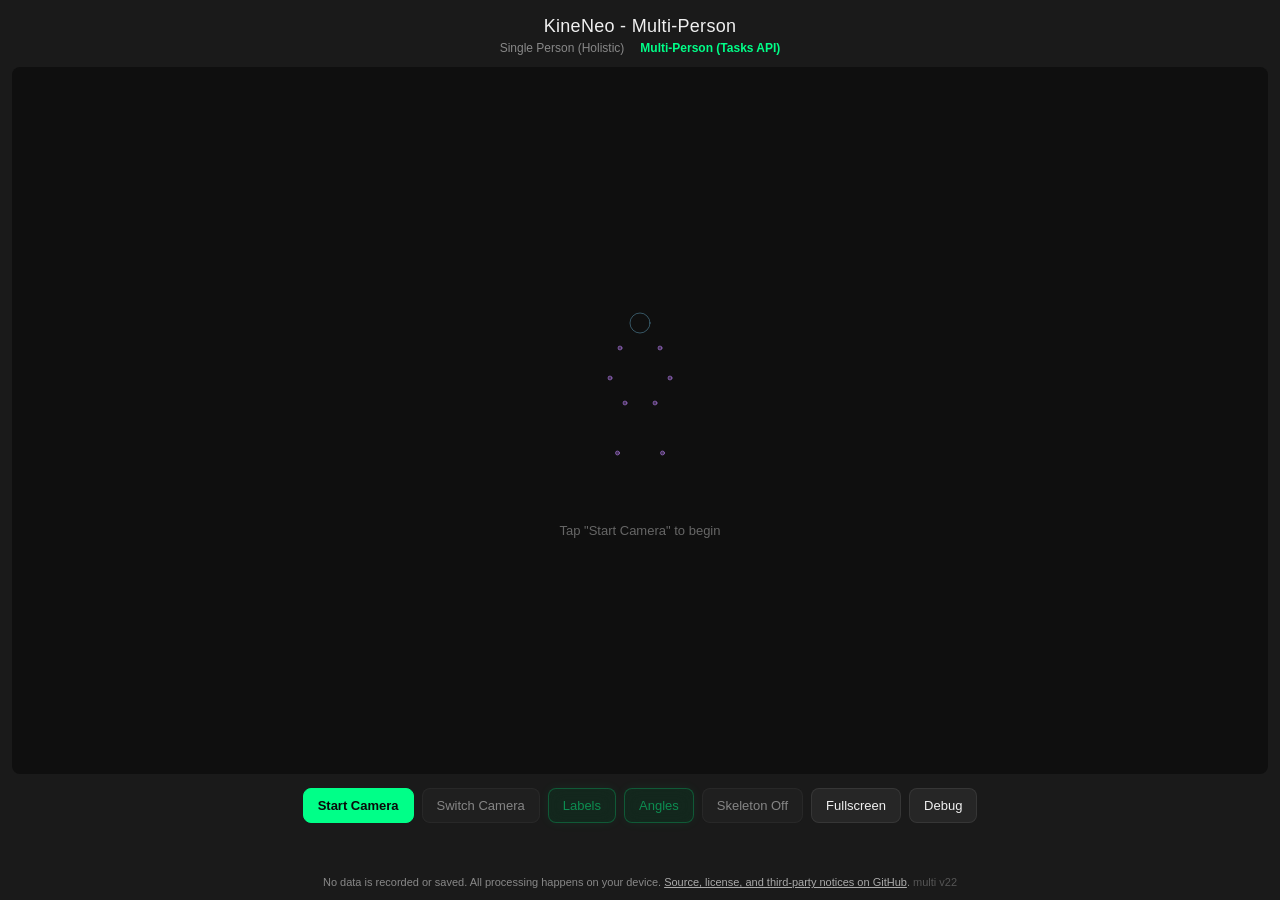
<file: multi.html>
<!DOCTYPE html>
<!-- SPDX-License-Identifier: MIT -->
<html lang="en">
<head>
<meta charset="UTF-8" />
<meta name="viewport" content="width=device-width, initial-scale=1.0, viewport-fit=cover" />
<meta name="theme-color" content="#1a1a1a" />
<title>KineNeo - Multi-Person</title>
<link rel="stylesheet" href="styles.css?v=51" />
</head>
<body>
<div class="app">
  <h1>KineNeo - Multi-Person</h1>
  <div class="mode-nav">
    <a href="index.html">Single Person (Holistic)</a>
    <span class="mode-nav-active">Multi-Person (Tasks API)</span>
  </div>

  <div class="stage" id="stage">
    <div class="placeholder" id="placeholder">
      <div class="placeholder-skeleton">
        <svg class="skeleton-svg" viewBox="0 0 200 400" fill="none" xmlns="http://www.w3.org/2000/svg">
          <circle cx="100" cy="40" r="20" />
          <line x1="100" y1="60" x2="100" y2="90" /><line x1="60" y1="90" x2="140" y2="90" />
          <line x1="100" y1="90" x2="100" y2="200" /><line x1="70" y1="200" x2="130" y2="200" />
          <line x1="60" y1="90" x2="40" y2="150" /><line x1="40" y1="150" x2="30" y2="210" />
          <line x1="140" y1="90" x2="160" y2="150" /><line x1="160" y1="150" x2="170" y2="210" />
          <line x1="70" y1="200" x2="55" y2="300" /><line x1="55" y1="300" x2="50" y2="380" />
          <line x1="130" y1="200" x2="145" y2="300" /><line x1="145" y1="300" x2="150" y2="380" />
          <circle cx="60" cy="90" r="4" /><circle cx="140" cy="90" r="4" />
          <circle cx="40" cy="150" r="4" /><circle cx="160" cy="150" r="4" />
          <circle cx="70" cy="200" r="4" /><circle cx="130" cy="200" r="4" />
          <circle cx="55" cy="300" r="4" /><circle cx="145" cy="300" r="4" />
        </svg>
      </div>
      <div class="placeholder-text">Tap "Start Camera" to begin</div>
    </div>
    <canvas id="canvas" style="display:none;"></canvas>
    <div class="fps" id="fps" style="display:none;">0 FPS</div>
    <div class="tracking-badge lost" id="trackingBadge" style="display:none;">NO POSE</div>
    <div class="gesture-widget" id="gestureWidget" style="display:none;"></div>
    <div id="debugOverlay" style="display:none; position:absolute; top:8px; left:8px; background:rgba(0,0,0,0.75); color:#7FD8FF; font:11px/1.5 monospace; padding:8px 10px; border-radius:6px; white-space:pre; user-select:text; -webkit-user-select:text; cursor:text; z-index:20;">
      <div style="position:absolute; top:4px; right:4px; display:flex; gap:4px; user-select:none;">
        <button id="debugCalibBtn" type="button" style="background:#222; color:#7FD8FF; border:1px solid #444; border-radius:4px; padding:2px 8px; font:10px monospace; cursor:pointer;">Calibrate</button>
        <button id="debugResetBtn" type="button" style="background:#222; color:#7FD8FF; border:1px solid #444; border-radius:4px; padding:2px 8px; font:10px monospace; cursor:pointer;">Reset</button>
        <button id="debugCopyBtn" type="button" style="background:#222; color:#7FD8FF; border:1px solid #444; border-radius:4px; padding:2px 8px; font:10px monospace; cursor:pointer;">Copy</button>
      </div>
      <pre id="debugText" style="margin:0; padding:20px 0 0 0; background:none; color:inherit; font:inherit; white-space:pre; user-select:text; -webkit-user-select:text;"></pre>
    </div>
  </div>

  <div class="controls">
    <button id="startBtn" class="primary" type="button">Start Camera</button>
    <button id="flipBtn" type="button" disabled>Switch Camera</button>
    <button id="labelsBtn" class="toggle on" type="button" disabled>Labels</button>
    <button id="anglesBtn" class="toggle on" type="button" disabled>Angles</button>
    <button id="skeletonBtn" class="toggle" type="button" disabled>Skeleton Off</button>
    <button id="fullscreenBtn" class="toggle" type="button">Fullscreen</button>
    <button id="debugBtn" class="toggle" type="button">Debug</button>
  </div>

  <div class="status" id="status"></div>

  <div class="panel hidden" id="panel">
    <div class="vitals">
      <div class="vital"><span class="k">Status</span><span class="v" id="m_status">-</span></div>
      <div class="vital"><span class="k">Who</span><span class="v" id="m_persons">-</span></div>
      <div class="vital"><span class="k">Landmarks</span><span class="v" id="m_visible">-</span></div>
      <div class="vital"><span class="k">Conf</span><span class="v" id="m_conf">-</span></div>
      <div class="vital"><span class="k">Model</span><span class="v" id="m_model">Pose + Face + Hands (Tasks API)</span></div>
    </div>

    <div class="tab-bar" role="tablist">
      <button class="tab active" data-tab="body" type="button">Body</button>
      <button class="tab" data-tab="face" type="button">Face</button>
      <button class="tab" data-tab="play" type="button">Play</button>
    </div>

    <div class="tab-pane active" data-pane="body">
      <div class="subtab-bar" data-sub-of="body">
        <button class="subtab active" data-sub="angles" type="button">Angles</button>
        <button class="subtab" data-sub="posture" type="button">Posture</button>
        <button class="subtab" data-sub="motion" type="button">Motion</button>
      </div>
      <div class="subtab-pane active" data-subpane="body/angles">
        <div class="section-title">Joint Angles (deg)</div>
        <div class="kv-grid">
          <div class="kv"><span class="tag tag-physio">PHYSIO</span><span class="k">L shoulder</span><span class="v" id="a_lshoulder">-</span></div>
          <div class="kv"><span class="tag tag-physio">PHYSIO</span><span class="k">R shoulder</span><span class="v" id="a_rshoulder">-</span></div>
          <div class="kv"><span class="tag tag-physio">PHYSIO</span><span class="k">L elbow</span><span class="v" id="a_lelbow">-</span></div>
          <div class="kv"><span class="tag tag-physio">PHYSIO</span><span class="k">R elbow</span><span class="v" id="a_relbow">-</span></div>
          <div class="kv"><span class="tag tag-physio">PHYSIO</span><span class="k">L hip</span><span class="v" id="a_lhip">-</span></div>
          <div class="kv"><span class="tag tag-physio">PHYSIO</span><span class="k">R hip</span><span class="v" id="a_rhip">-</span></div>
          <div class="kv"><span class="tag tag-physio">PHYSIO</span><span class="k">L knee</span><span class="v" id="a_lknee">-</span></div>
          <div class="kv"><span class="tag tag-physio">PHYSIO</span><span class="k">R knee</span><span class="v" id="a_rknee">-</span></div>
        </div>
      </div>
      <div class="subtab-pane" data-subpane="body/posture">
        <div class="section-title">Posture</div>
        <div class="kv-grid">
          <div class="kv"><span class="tag tag-physio">PHYSIO</span><span class="k">Posture</span><span class="v" id="b_posture">-</span></div>
          <div class="kv"><span class="tag tag-physio">PHYSIO</span><span class="k">Arms</span><span class="v" id="b_arms">-</span></div>
          <div class="kv"><span class="tag tag-neuro">NEURO</span><span class="k">Head tilt</span><span class="v" id="b_headtilt">-</span></div>
        </div>
      </div>
      <div class="subtab-pane" data-subpane="body/motion">
        <div class="section-title">Motion</div>
        <div class="kv-grid">
          <div class="kv"><span class="tag tag-neuro">NEURO</span><span class="k">Stillness</span><span class="v" id="b_stillness">-</span></div>
          <div class="kv"><span class="tag tag-neuro">NEURO</span><span class="k">Motor symmetry</span><span class="v" id="n_motorsym">-</span></div>
          <div class="kv"><span class="tag tag-neuro">NEURO</span><span class="k">Postural sway</span><span class="v" id="n_sway">-</span></div>
          <div class="kv"><span class="tag tag-sig">SIG</span><span class="k">Head tremor</span><span class="v" id="n_headtremor">-</span></div>
          <div class="kv"><span class="tag tag-sig">SIG</span><span class="k">Tremor Hz</span><span class="v" id="n_tremorhz">-</span></div>
        </div>
      </div>
    </div>

    <div class="tab-pane" data-pane="face">
      <div class="subtab-bar" data-sub-of="face">
        <button class="subtab active" data-sub="expression" type="button">Expression</button>
        <button class="subtab" data-sub="blend" type="button">Blend Shapes</button>
      </div>
      <div class="subtab-pane active" data-subpane="face/expression">
        <div class="neuro-disclaimer">Research proof-of-concept. Not a medical device. Not for diagnosis.</div>
        <div class="section-title">Expression &amp; Eyes</div>
        <div class="kv-grid">
          <div class="kv"><span class="tag tag-expr">EXPR</span><span class="k">Smile</span><span class="v" id="n_smile">-</span></div>
          <div class="kv"><span class="tag tag-expr">EXPR</span><span class="k">Mouth</span><span class="v" id="n_mouth">-</span></div>
          <div class="kv"><span class="tag tag-expr">EXPR</span><span class="k">Brow</span><span class="v" id="n_brow">-</span></div>
          <div class="kv"><span class="tag tag-neuro">NEURO</span><span class="k">Facial symmetry</span><span class="v" id="n_facesym">-</span></div>
          <div class="kv"><span class="tag tag-neuro">NEURO</span><span class="k">Blink rate (/min)</span><span class="v" id="n_blink">-</span></div>
          <div class="kv"><span class="tag tag-neuro">NEURO</span><span class="k">Hypomimia</span><span class="v" id="n_hypo">-</span></div>
        </div>
      </div>
      <div class="subtab-pane" data-subpane="face/blend">
        <div class="section-title">Face Blend Shapes (ARKit-style, 0–1)</div>
        <div class="bs-grid" id="bsGrid"></div>
      </div>
    </div>

    <div class="tab-pane" data-pane="play">
      <div class="subtab-bar" data-sub-of="play">
        <button class="subtab active" data-sub="fingertap" type="button">Finger Tap</button>
        <button class="subtab" data-sub="compass" type="button">Head Compass</button>
        <button class="subtab" data-sub="reps" type="button">Reps</button>
        <button class="subtab" data-sub="holdstill" type="button">Hold Still</button>
      </div>

      <div class="subtab-pane active" data-subpane="play/fingertap">
        <div class="section-title">Finger tap (index ↔ thumb)</div>
        <div class="kv-grid">
          <div class="kv"><span class="tag tag-fun">FUN</span><span class="k">L rate (tap/s)</span><span class="v" id="ft_lrate">-</span></div>
          <div class="kv"><span class="tag tag-fun">FUN</span><span class="k">R rate (tap/s)</span><span class="v" id="ft_rrate">-</span></div>
          <div class="kv"><span class="tag tag-fun">FUN</span><span class="k">L total</span><span class="v" id="ft_ltotal">0</span></div>
          <div class="kv"><span class="tag tag-fun">FUN</span><span class="k">R total</span><span class="v" id="ft_rtotal">0</span></div>
        </div>
        <div class="neuro-viz">
          <div class="viz-block" style="flex:1 1 480px; min-width:300px;">
            <div class="viz-label">Pinch distance — normalized to palm (L blue / R purple)</div>
            <canvas id="fingerTapCanvas" width="520" height="110"></canvas>
          </div>
        </div>
        <div class="play-actions">
          <button id="ftResetBtn" class="toggle" type="button">Reset tap counter</button>
        </div>
        <div class="muted-hint">Tap thumb to index. Rate = taps in last 3 s, palm-normalized.</div>
      </div>

      <div class="subtab-pane" data-subpane="play/compass">
        <div class="section-title">Head Compass</div>
        <div class="kv-grid">
          <div class="kv"><span class="tag tag-fun">FUN</span><span class="k">Yaw (deg)</span><span class="v" id="hc_yaw">-</span></div>
          <div class="kv"><span class="tag tag-fun">FUN</span><span class="k">Challenge hold</span><span class="v" id="hc_hold">-</span></div>
          <div class="kv"><span class="tag tag-fun">FUN</span><span class="k">Best</span><span class="v" id="hc_best">-</span></div>
        </div>
        <div class="neuro-viz">
          <div class="viz-block" style="flex:1 1 480px; min-width:300px;">
            <div class="viz-label">Turn head left / right &mdash; green zone is ±3°</div>
            <canvas id="compassCanvas" width="520" height="90"></canvas>
          </div>
        </div>
        <div class="play-actions">
          <button id="hcStartBtn" class="toggle" type="button">Start Hold-Center Challenge</button>
          <button id="hcResetBtn" class="toggle" type="button">Reset best</button>
        </div>
        <div class="muted-hint">Hold yaw under ±3° for as long as you can.</div>
      </div>

      <div class="subtab-pane" data-subpane="play/reps">
        <div class="section-title">Rep Counter</div>
        <div class="kv-grid">
          <div class="kv"><span class="tag tag-fun">FUN</span><span class="k">Reps</span><span class="v" id="rp_count">0</span></div>
          <div class="kv"><span class="tag tag-fun">FUN</span><span class="k">Phase</span><span class="v" id="rp_phase">-</span></div>
          <div class="kv"><span class="tag tag-physio">PHYSIO</span><span class="k">Last ROM</span><span class="v" id="rp_last">-</span></div>
          <div class="kv"><span class="tag tag-physio">PHYSIO</span><span class="k">Best ROM</span><span class="v" id="rp_best">-</span></div>
          <div class="kv"><span class="tag tag-physio">PHYSIO</span><span class="k">Last duration</span><span class="v" id="rp_dur">-</span></div>
        </div>
        <div class="neuro-viz">
          <div class="viz-block" style="flex:1 1 480px; min-width:300px;">
            <div class="viz-label">Angle gauge — blue dot is current</div>
            <canvas id="repsCanvas" width="520" height="90"></canvas>
          </div>
        </div>
        <div class="play-actions">
          <button id="rpModeSquatBtn" class="toggle on" type="button">Squat</button>
          <button id="rpModeArmBtn" class="toggle" type="button">Arm raise</button>
          <button id="rpResetBtn" class="toggle" type="button">Reset</button>
        </div>
        <div class="muted-hint">Full low → high → low cycle = 1 rep. Uses the right-side joint by default.</div>
      </div>

      <div class="subtab-pane" data-subpane="play/holdstill">
        <div class="section-title">Hold Still</div>
        <div class="kv-grid">
          <div class="kv"><span class="tag tag-fun">FUN</span><span class="k">Held</span><span class="v" id="hs_held">-</span></div>
          <div class="kv"><span class="tag tag-fun">FUN</span><span class="k">Best</span><span class="v" id="hs_best">-</span></div>
          <div class="kv"><span class="tag tag-fun">FUN</span><span class="k">Verdict</span><span class="v" id="hs_verdict">-</span></div>
        </div>
        <div class="neuro-viz">
          <div class="viz-block" style="flex:0 0 auto;">
            <div class="viz-label">Hold still; ring fills. Breaks on MOVING.</div>
            <canvas id="holdCanvas" width="240" height="240"></canvas>
          </div>
        </div>
        <div class="play-actions">
          <button id="hsStart10" class="toggle" type="button">Start 10s</button>
          <button id="hsStart30" class="toggle" type="button">Start 30s</button>
          <button id="hsStart60" class="toggle" type="button">Start 60s</button>
          <button id="hsCancel" class="toggle" type="button">Cancel</button>
          <button id="hsResetBest" class="toggle" type="button">Reset best</button>
        </div>
        <div class="muted-hint">Uses the torso-anchor stillness verdict. Tip: calibrate in Debug first.</div>
      </div>
    </div>
  </div>

  <footer>No data is recorded or saved. All processing happens on your device. <a href="https://github.com/robinson-vidva/kineneo-demo" target="_blank" rel="noopener noreferrer" style="color:#aaa;">Source, license, and third-party notices on GitHub</a>. <span style="color:#555">multi v22</span></footer>
</div>

<video id="video" playsinline autoplay muted style="display:none;"></video>

<!-- Multi-person only: completely isolated from Holistic (js/*) -->
<script src="js/multi/helpers.js?v=51"></script>
<script src="js/multi/spark.js?v=51"></script>
<script src="js/multi/neuro-core.js?v=51"></script>
<script src="js/multi/neuro.js?v=51"></script>
<script src="js/multi/models.js?v=51"></script>
<script src="js/multi/play-fingertap.js?v=51"></script>
<script src="js/multi/play-compass.js?v=51"></script>
<script src="js/multi/play-reps.js?v=51"></script>
<script src="js/multi/play-holdstill.js?v=51"></script>
<script src="js/multi/app.js?v=51"></script>
</body>
</html>
</file>
<file: styles.css>
/* SPDX-License-Identifier: MIT */
/* styles.css - dark theme, monospace metrics panel, inline sparkline canvases. */
* { box-sizing: border-box; }
html, body {
  margin: 0;
  padding: 0;
  background: #1a1a1a;
  color: #e8e8e8;
  font-family: -apple-system, BlinkMacSystemFont, "Segoe UI", Roboto, Helvetica, Arial, sans-serif;
  min-height: 100vh;
  overflow-x: hidden;
}
.app {
  display: flex;
  flex-direction: column;
  align-items: center;
  min-height: 100vh;
  padding: 12px;
}
h1 {
  font-size: 18px;
  font-weight: 500;
  margin: 4px 0 4px 0;
  letter-spacing: 0.3px;
  color: #f0f0f0;
}
.mode-nav {
  display: flex;
  gap: 16px;
  justify-content: center;
  margin-bottom: 12px;
  font-size: 12px;
}
.mode-nav a {
  color: #888;
  text-decoration: none;
  transition: color 0.15s;
}
.mode-nav a:hover { color: #7FD8FF; }
.mode-nav-active {
  color: #00FF88;
  font-weight: 600;
}
.stage {
  position: relative;
  width: 100%;
  max-width: 1500px;
  flex: 0 0 auto;
  display: flex;
  justify-content: center;
  align-items: center;
}
.stage > canvas {
  display: block;
  width: 100%;
  height: auto;
  max-height: 82vh;
  object-fit: contain;
  background: #000;
  border-radius: 10px;
  border: 1px solid rgba(127, 216, 255, 0.1);
  box-shadow: 0 0 40px rgba(127, 216, 255, 0.06);
}
@media (min-width: 900px) {
  .stage > canvas { max-height: 82vh; }
}
.fps {
  position: absolute;
  top: 8px;
  left: 8px;
  padding: 4px 8px;
  background: rgba(10, 10, 10, 0.6);
  backdrop-filter: blur(12px) saturate(1.4);
  -webkit-backdrop-filter: blur(12px) saturate(1.4);
  color: #00FF88;
  font-family: ui-monospace, SFMono-Regular, Menlo, monospace;
  font-size: 12px;
  border-radius: 6px;
  border: 1px solid rgba(255, 255, 255, 0.06);
  pointer-events: none;
}
.tracking-badge {
  position: absolute;
  top: 8px;
  right: 8px;
  padding: 4px 8px;
  background: rgba(10, 10, 10, 0.6);
  backdrop-filter: blur(12px) saturate(1.4);
  -webkit-backdrop-filter: blur(12px) saturate(1.4);
  font-family: ui-monospace, SFMono-Regular, Menlo, monospace;
  font-size: 12px;
  border-radius: 6px;
  border: 1px solid rgba(255, 255, 255, 0.06);
  pointer-events: none;
}
.tracking-badge.tracking { color: #00FF88; }
.tracking-badge.lost { color: #ff6b6b; }
.controls {
  margin-top: 14px;
  display: flex;
  gap: 8px;
  flex-wrap: wrap;
  justify-content: center;
}
button {
  background: rgba(42, 42, 42, 0.8);
  backdrop-filter: blur(8px);
  -webkit-backdrop-filter: blur(8px);
  color: #f0f0f0;
  border: 1px solid rgba(255, 255, 255, 0.08);
  border-radius: 8px;
  padding: 9px 14px;
  font-size: 13px;
  cursor: pointer;
  -webkit-tap-highlight-color: transparent;
  transition: background 0.15s, border-color 0.15s;
}
button:hover:not(:disabled) { background: #333; }
button:active:not(:disabled) { background: #3a3a3a; }
button:disabled { opacity: 0.5; cursor: not-allowed; }
button.primary {
  background: #00FF88;
  color: #0a0a0a;
  border-color: #00FF88;
  font-weight: 600;
}
button.primary:hover:not(:disabled) { background: #1aff97; }
button.toggle.on {
  background: rgba(10, 58, 34, 0.85);
  color: #00FF88;
  border-color: rgba(0, 255, 136, 0.5);
  box-shadow: 0 0 12px rgba(0, 255, 136, 0.12);
}
.status {
  margin-top: 10px;
  min-height: 20px;
  font-size: 13px;
  text-align: center;
  max-width: 520px;
}
.status.error { color: #ff6b6b; }
.panel {
  width: 100%;
  max-width: 1500px;
  margin-top: 12px;
  background: rgba(15, 15, 15, 0.72);
  backdrop-filter: blur(20px) saturate(1.5);
  -webkit-backdrop-filter: blur(20px) saturate(1.5);
  border: 1px solid rgba(255, 255, 255, 0.07);
  border-radius: 12px;
  padding: 12px 14px;
  font-family: ui-monospace, SFMono-Regular, Menlo, monospace;
  font-size: 12px;
  color: #cfcfcf;
  box-shadow: 0 8px 32px rgba(0, 0, 0, 0.35);
}
.panel.hidden { display: none; }
.vitals {
  display: flex; flex-wrap: wrap; gap: 6px 14px;
  padding: 6px 10px; margin: 0 0 10px 0;
  background: rgba(5, 8, 16, 0.45);
  border: 1px solid rgba(127, 216, 255, 0.10);
  border-radius: 8px;
  font-size: 11px;
}
.vital { display: flex; gap: 6px; align-items: baseline; }
.vital .k { color: #7a7a7a; text-transform: uppercase; font-size: 10px; letter-spacing: 0.08em; }
.vital .v { color: #e8e8e8; }
.vital .v.good { color: #00FF88; }
.vital .v.warn { color: #ffb347; }
.vital .v.bad { color: #ff6b6b; }
.tab-bar {
  display: flex; gap: 2px;
  border-bottom: 1px solid rgba(255,255,255,0.08);
  margin-bottom: 10px;
}
.tab-bar .tab {
  background: transparent;
  color: #888;
  border: none;
  border-bottom: 2px solid transparent;
  padding: 8px 14px;
  cursor: pointer;
  font: 500 12px -apple-system, BlinkMacSystemFont, "Segoe UI", Roboto, sans-serif;
  letter-spacing: 0.04em;
  transition: color 0.15s, border-color 0.15s, background 0.15s;
}
.tab-bar .tab:hover { color: #ccc; background: rgba(255,255,255,0.03); }
.tab-bar .tab.active {
  color: #7FD8FF;
  border-bottom-color: #7FD8FF;
}
.tab-pane { display: none; }
.tab-pane.active { display: block; }
.subtab-bar {
  display: flex; gap: 4px;
  margin: 0 0 10px 0;
  padding: 4px;
  background: rgba(255,255,255,0.03);
  border-radius: 8px;
  flex-wrap: wrap;
}
.subtab-bar .subtab {
  background: transparent;
  color: #888;
  border: 1px solid transparent;
  border-radius: 6px;
  padding: 4px 10px;
  cursor: pointer;
  font: 500 11px -apple-system, BlinkMacSystemFont, "Segoe UI", Roboto, sans-serif;
  letter-spacing: 0.02em;
  transition: color 0.15s, background 0.15s, border-color 0.15s;
}
.subtab-bar .subtab:hover { color: #ccc; background: rgba(255,255,255,0.04); }
.subtab-bar .subtab.active {
  color: #7FD8FF;
  background: rgba(127, 216, 255, 0.10);
  border-color: rgba(127, 216, 255, 0.25);
}
.subtab-pane { display: none; }
.subtab-pane.active { display: block; }
.tag {
  display: inline-block;
  font-size: 9px;
  font-weight: 600;
  letter-spacing: 0.06em;
  padding: 1px 5px;
  border-radius: 3px;
  margin-right: 4px;
  flex: 0 0 auto;
  line-height: 1.3;
}
.tag-physio { background: rgba(0, 255, 136, 0.14); color: #00FF88; }
.tag-neuro  { background: rgba(192, 132, 252, 0.16); color: #C084FC; }
.tag-expr   { background: rgba(255, 170, 200, 0.14); color: #FFAAC8; }
.tag-sig    { background: rgba(127, 216, 255, 0.14); color: #7FD8FF; }
.tag-fun    { background: rgba(255, 179, 71, 0.14); color: #FFB347; }
.muted-hint { color: #666; font-size: 10px; margin-top: 10px; font-style: italic; }
.play-actions { margin-top: 10px; display: flex; gap: 8px; }
#fingerTapCanvas {
  background: rgba(5, 8, 16, 0.7);
  border: 1px solid rgba(127, 216, 255, 0.12);
  border-radius: 8px;
  display: block; max-width: 100%;
}
.panel .section-title {
  color: #888;
  text-transform: uppercase;
  letter-spacing: 0.12em;
  font-size: 10px;
  margin: 0 0 6px 0;
  cursor: pointer;
  user-select: none;
  -webkit-user-select: none;
}
.panel .section-title:hover { color: #aaa; }
.panel .section-title::before { content: '▾ '; font-size: 9px; }
.panel .section-title.collapsed::before { content: '▸ '; }
.panel .section-title:not(:first-child) { margin-top: 12px; }
.kv-grid {
  display: grid;
  grid-template-columns: repeat(auto-fit, minmax(240px, 1fr));
  gap: 4px 18px;
}
.kv {
  display: flex;
  align-items: center;
  gap: 8px;
  padding: 2px 0;
  border-bottom: 1px dotted #1f1f1f;
  white-space: nowrap;
}
.kv .k { color: #9a9a9a; flex: 0 0 auto; }
.kv .v { color: #e8e8e8; flex: 0 0 auto; min-width: 56px; text-align: right; margin-left: auto; }
.kv .v.good { color: #00FF88; }
.kv .v.warn { color: #ffb347; }
.kv .v.bad { color: #ff6b6b; }
.kv canvas.spark {
  display: inline-block;
  width: 70px;
  height: 14px;
  flex: 0 0 auto;
  margin-left: auto;
  vertical-align: middle;
  opacity: 0.9;
}
.kv canvas.spark + .v { margin-left: 6px; }
.neuro-disclaimer {
  font-size: 10px;
  color: #ff6b6b;
  background: rgba(42, 15, 15, 0.7);
  backdrop-filter: blur(8px);
  -webkit-backdrop-filter: blur(8px);
  border: 1px solid rgba(255, 107, 107, 0.2);
  border-radius: 6px;
  padding: 4px 8px;
  margin-bottom: 6px;
  text-align: center;
}
.neuro-viz {
  display: flex;
  gap: 16px;
  margin-top: 14px;
  flex-wrap: wrap;
  align-items: flex-start;
}
.viz-block {
  display: flex;
  flex-direction: column;
  gap: 4px;
}
.viz-block.viz-spec { flex: 1 1 320px; min-width: 280px; }
.viz-block.hidden { display: none; }
.viz-label {
  font-size: 10px;
  color: #888;
  text-transform: uppercase;
  letter-spacing: 0.12em;
}
#neuroRadar, #tremorSpectrogram {
  background: rgba(5, 8, 16, 0.7);
  backdrop-filter: blur(8px);
  -webkit-backdrop-filter: blur(8px);
  border: 1px solid rgba(127, 216, 255, 0.12);
  border-radius: 8px;
  display: block;
  max-width: 100%;
}
#tremorSpectrogram { width: 100%; height: auto; image-rendering: pixelated; }
.bs-grid {
  display: grid; grid-template-columns: repeat(auto-fit, minmax(240px, 1fr)); gap: 3px 18px;
  font-family: ui-monospace, SFMono-Regular, Menlo, monospace; font-size: 11px;
}
.bs-row { display: flex; align-items: center; gap: 8px; padding: 2px 0; }
.bs-label { color: #9a9a9a; flex: 0 0 120px; white-space: nowrap; text-overflow: ellipsis; overflow: hidden; }
.bs-bar { flex: 1 1 auto; height: 6px; background: rgba(255,255,255,0.06); border-radius: 3px; overflow: hidden; }
.bs-fill { height: 100%; background: linear-gradient(90deg, #7FD8FF, #C084FC); transition: width 0.08s linear; }
.bs-val { color: #e8e8e8; flex: 0 0 38px; text-align: right; }
.gesture-widget {
  position: absolute; bottom: 12px; left: 50%; transform: translateX(-50%);
  padding: 8px 16px; background: rgba(10,10,10,0.65);
  backdrop-filter: blur(14px) saturate(1.4); -webkit-backdrop-filter: blur(14px) saturate(1.4);
  border: 1px solid rgba(192,132,252,0.3); border-radius: 999px;
  color: #e8e8e8; font-family: ui-monospace, SFMono-Regular, Menlo, monospace; font-size: 13px;
  white-space: nowrap; pointer-events: none; box-shadow: 0 4px 20px rgba(192,132,252,0.15);
}
.gesture-widget .ghand { color: #C084FC; margin: 0 4px; font-weight: 600; }
.gesture-widget .gname { color: #00FF88; }
.gesture-widget .gscore { color: #888; margin-left: 4px; }
footer {
  margin-top: auto;
  padding-top: 16px;
  font-size: 11px;
  color: #888;
  text-align: center;
}
.placeholder {
  width: 100%;
  aspect-ratio: 16 / 9;
  max-height: 82vh;
  background: #0f0f0f;
  border-radius: 8px;
  display: flex;
  flex-direction: column;
  align-items: center;
  justify-content: center;
  gap: 20px;
  color: #666;
  font-size: 13px;
  overflow: hidden;
}
.placeholder-skeleton {
  width: 100px;
  height: 200px;
  animation: skeleton-pulse 3s ease-in-out infinite;
}
.skeleton-svg {
  width: 100%;
  height: 100%;
  stroke: rgba(127, 216, 255, 0.3);
  stroke-width: 2;
  stroke-linecap: round;
  fill: none;
}
.skeleton-svg circle[r="20"] { fill: none; stroke: rgba(127, 216, 255, 0.35); }
.skeleton-svg circle[r="4"] { fill: rgba(192, 132, 252, 0.3); stroke: rgba(192, 132, 252, 0.5); }
.skeleton-svg line {
  stroke-dasharray: 200;
  stroke-dashoffset: 200;
  animation: draw-line 2.5s ease-in-out infinite alternate;
}
.placeholder-text { color: #666; font-size: 13px; animation: text-pulse 3s ease-in-out infinite; }
@keyframes skeleton-pulse {
  0%, 100% { opacity: 0.4; transform: scale(0.97); filter: drop-shadow(0 0 6px rgba(127,216,255,0.1)); }
  50% { opacity: 1; transform: scale(1.0); filter: drop-shadow(0 0 16px rgba(127,216,255,0.3)); }
}
@keyframes text-pulse { 0%, 100% { opacity: 0.5; } 50% { opacity: 1; } }
@keyframes draw-line { to { stroke-dashoffset: 0; } }
</file>
